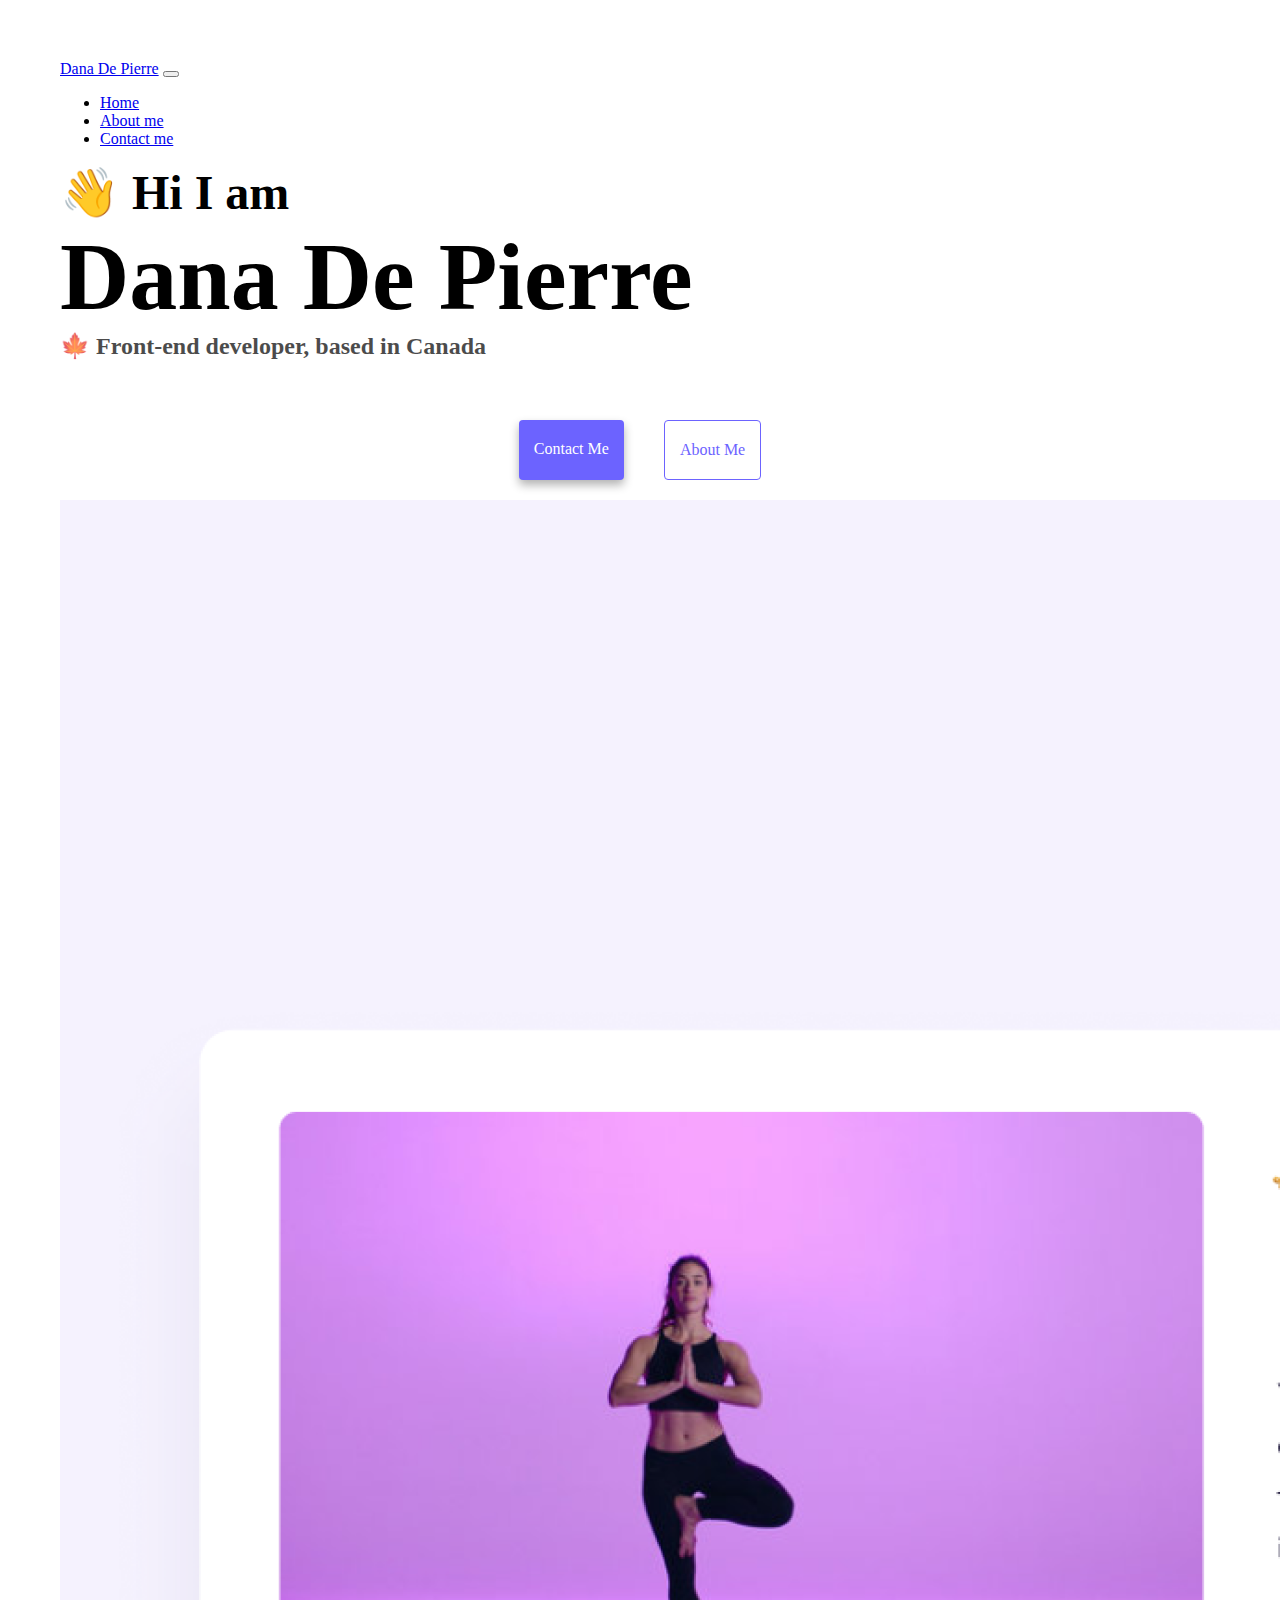
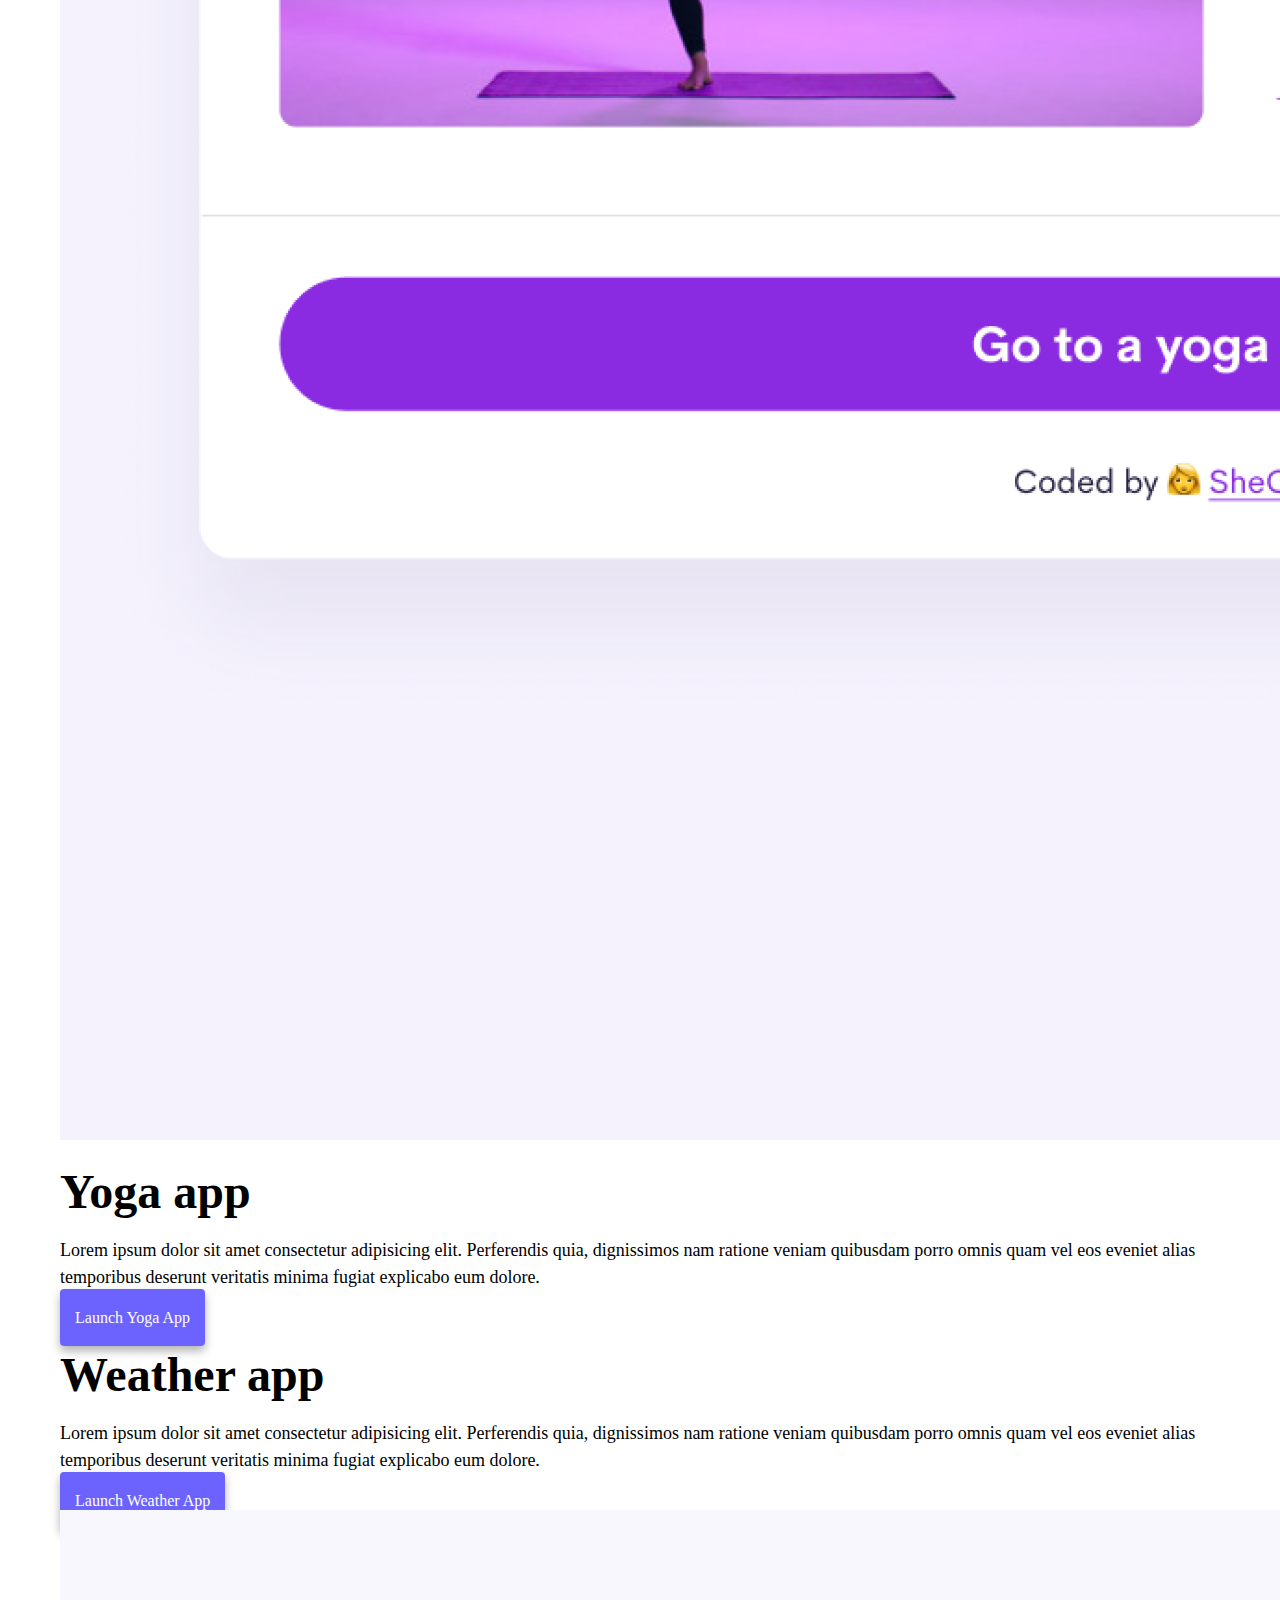
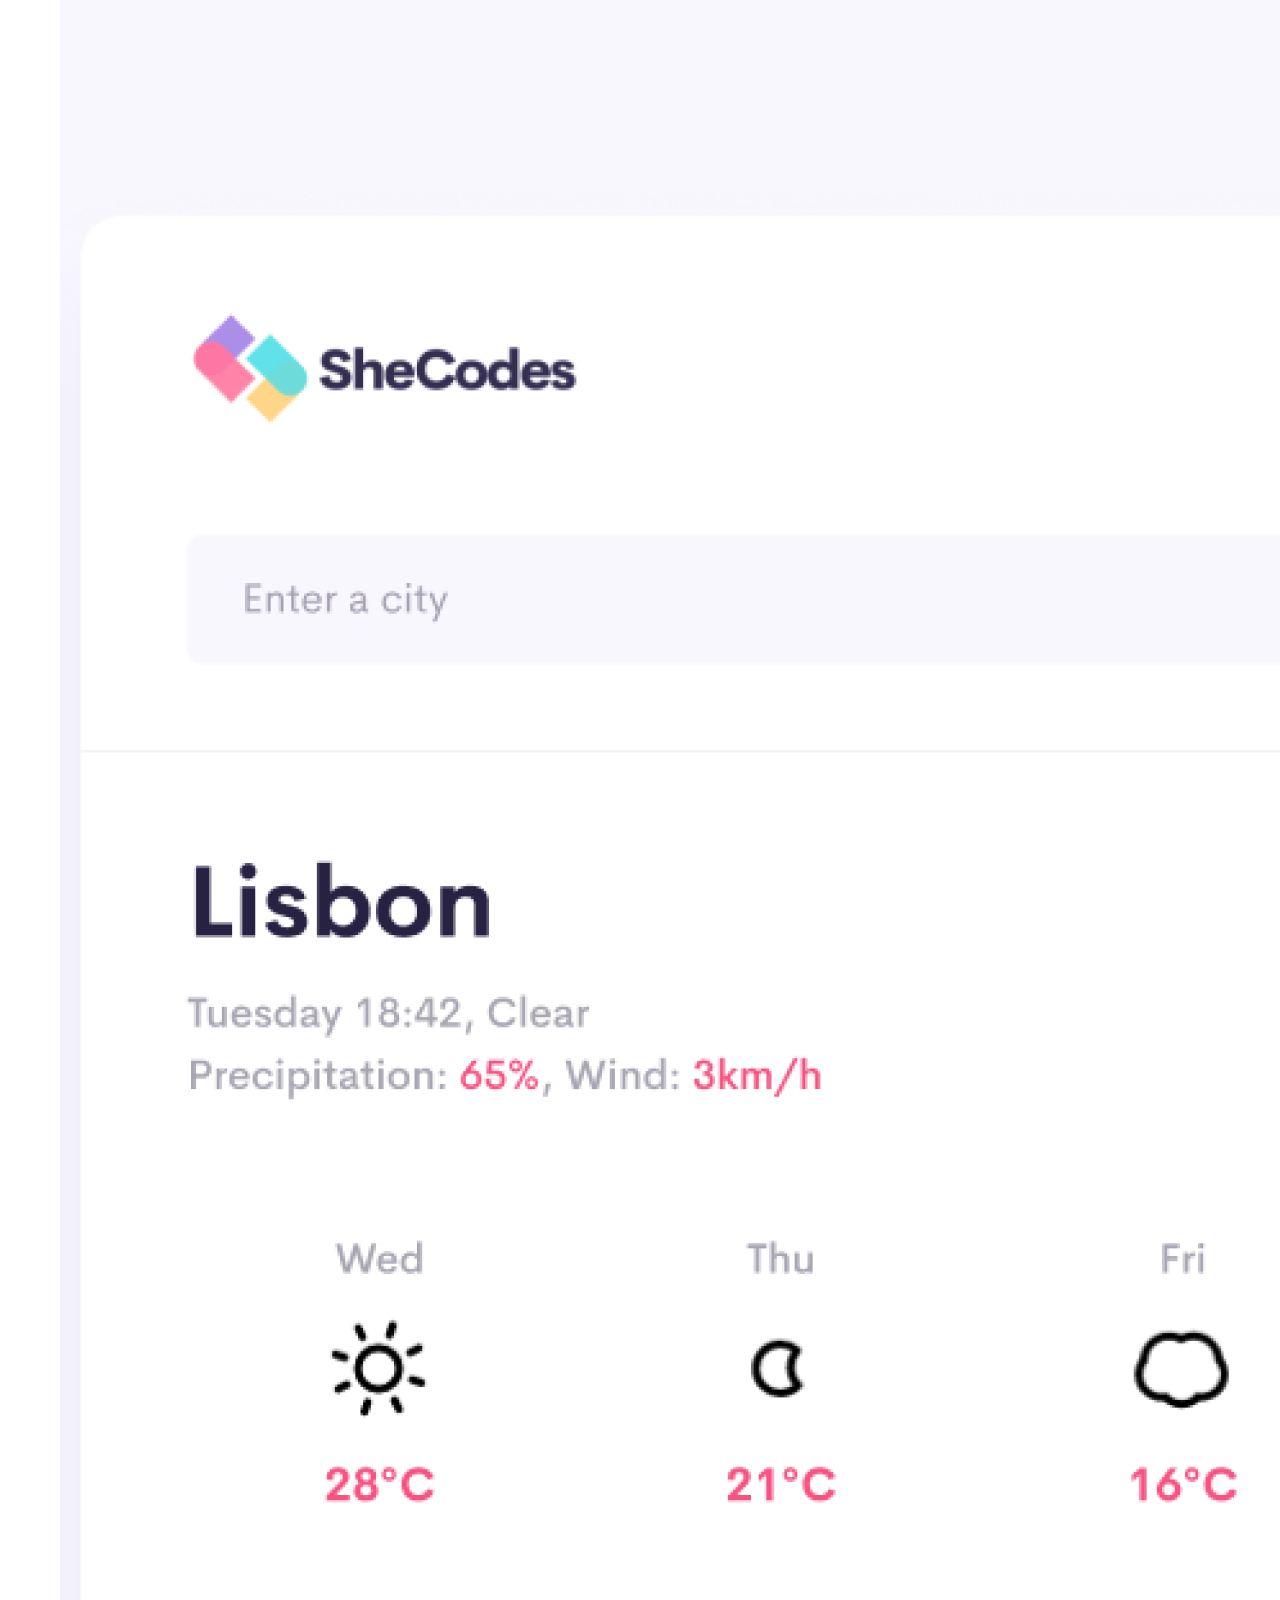
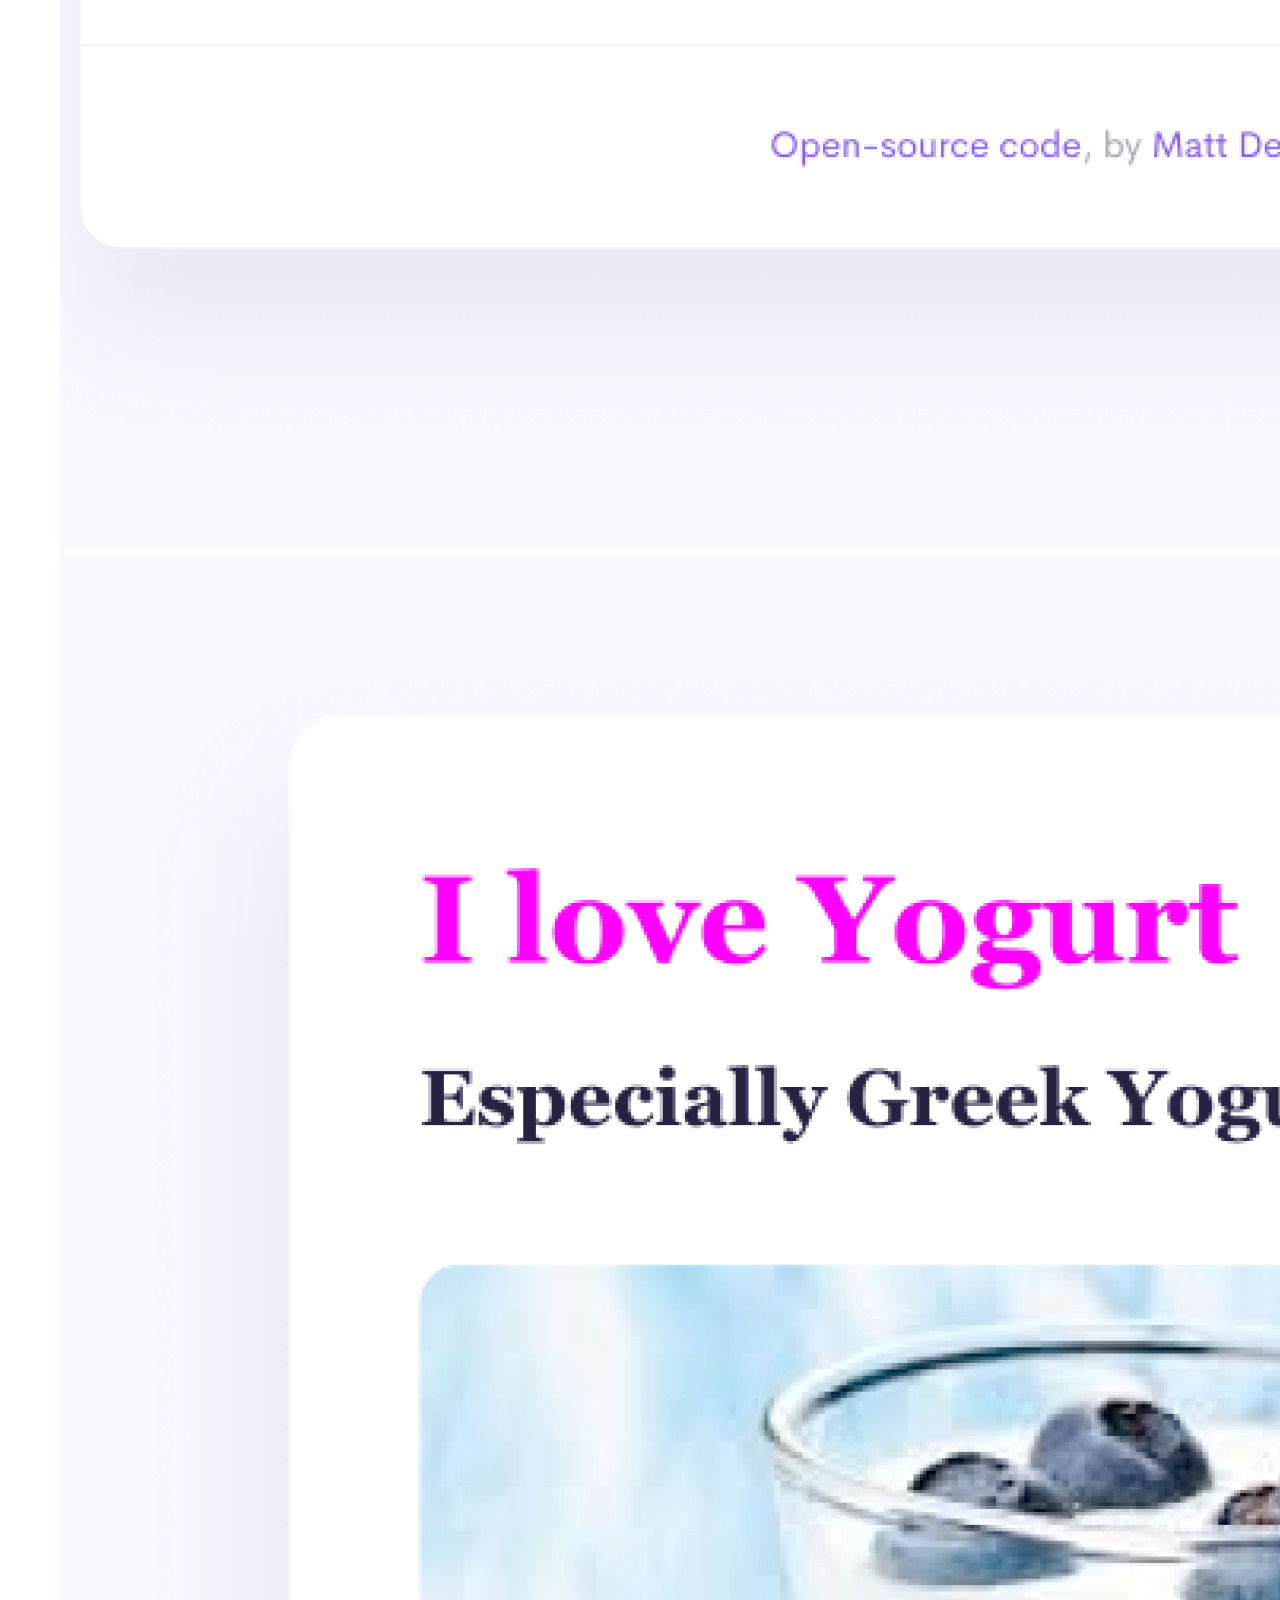
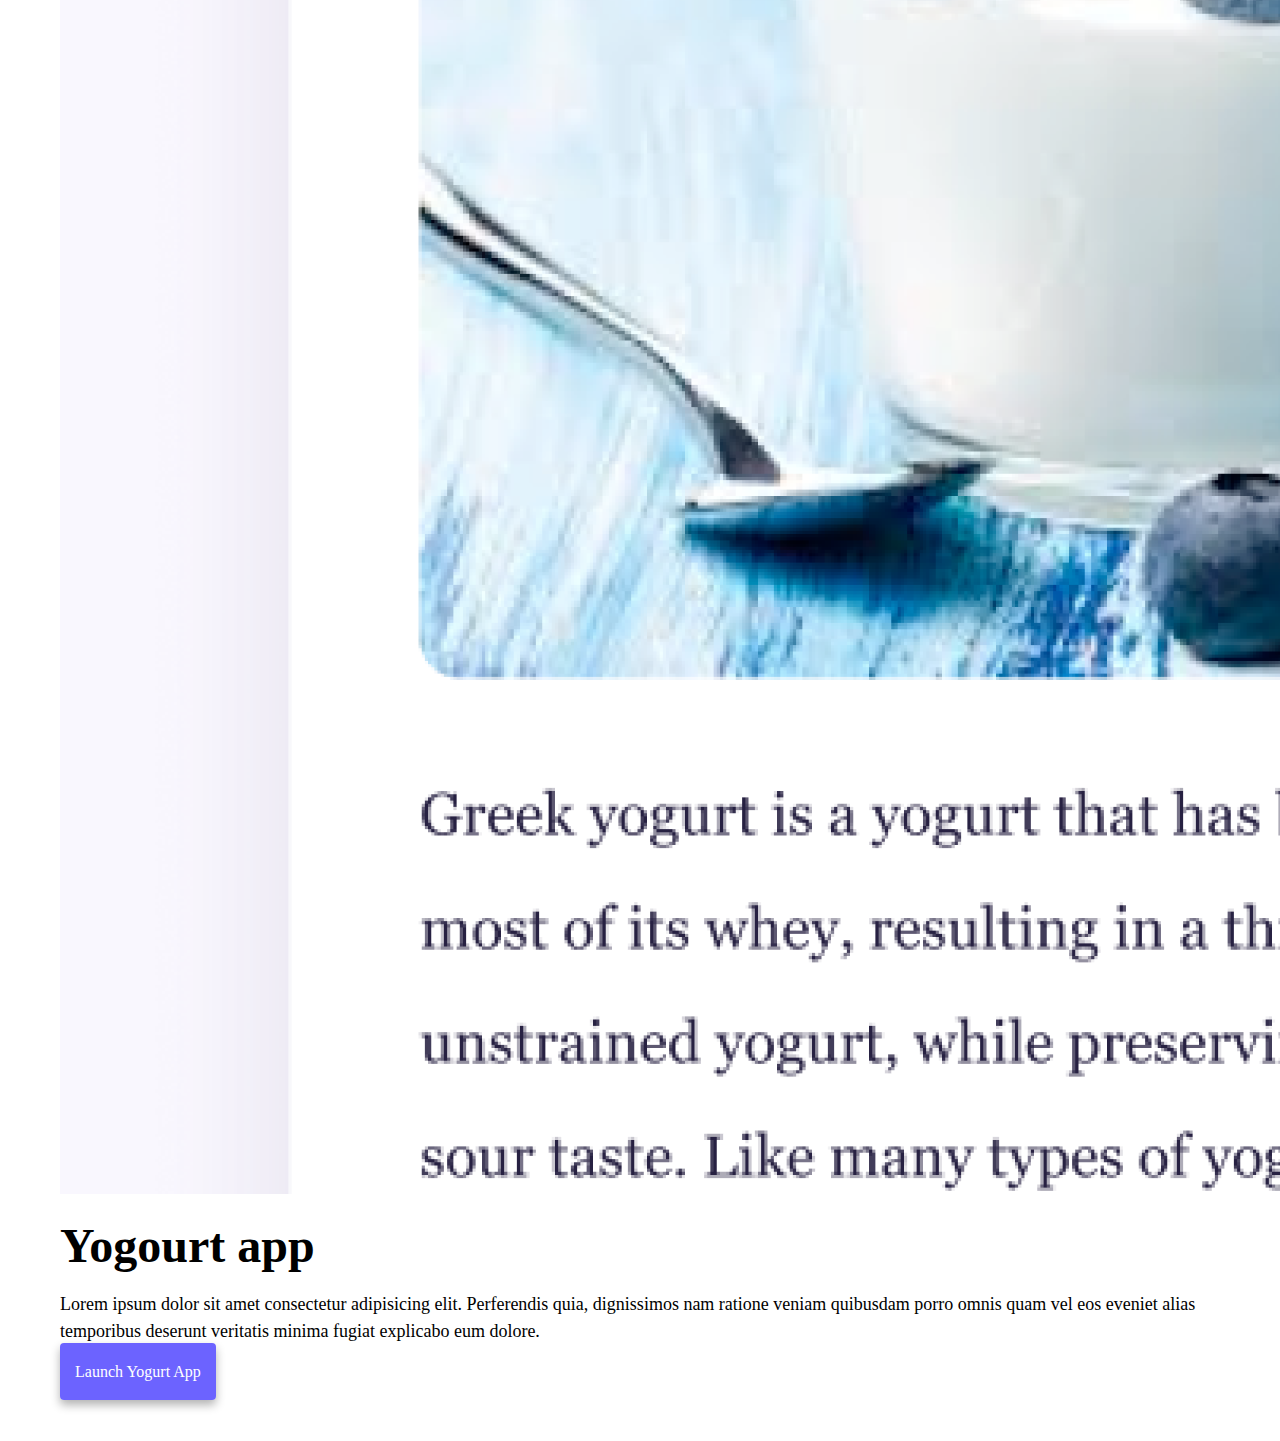
<file: index.html>
<!DOCTYPE html>
<html lang="en">
  <head>
    <link
      href="https://cdn.jsdelivr.net/npm/bootstrap@5.1.1/dist/css/bootstrap.min.css"
      rel="stylesheet"
      integrity="sha384-F3w7mX95PdgyTmZZMECAngseQB83DfGTowi0iMjiWaeVhAn4FJkqJByhZMI3AhiU"
      crossorigin="anonymous"
    />
    <script
      src="https://cdn.jsdelivr.net/npm/bootstrap@5.1.1/dist/js/bootstrap.bundle.min.js"
      integrity="sha384-/bQdsTh/da6pkI1MST/rWKFNjaCP5gBSY4sEBT38Q/9RBh9AH40zEOg7Hlq2THRZ"
      crossorigin="anonymous"
    ></script>
    <meta charset="UTF-8" />
    <meta http-equiv="X-UA-Compatible" content="IE=edge" />
    <meta name="viewport" content="width=device-width, initial-scale=1.0" />
    <title>Dana De Pierre</title>
    <link rel="stylesheet" href="style.css" />
  </head>
  <body>
    <nav class="navbar navbar-expand-lg navbar-light bg-light fixed-top">
      <div class="container-fluid">
        <a class="navbar-brand" href="#">Dana De Pierre</a>
        <button
          class="navbar-toggler"
          type="button"
          data-bs-toggle="collapse"
          data-bs-target="#navbarNav"
          aria-controls="navbarNav"
          aria-expanded="false"
          aria-label="Toggle navigation"
        >
          <span class="navbar-toggler-icon"></span>
        </button>
        <div class="collapse navbar-collapse" id="navbarNav">
          <ul class="navbar-nav">
            <li class="nav-item">
              <a class="nav-link active" aria-current="page" href="index.html"
                >Home</a
              >
            </li>
            <li class="nav-item">
              <a class="nav-link" href="about.html">About me</a>
            </li>
            <li class="nav-item">
              <a class="nav-link" href="about.html#contact">Contact me</a>
            </li>
          </ul>
        </div>
      </div>
    </nav>
    <h2 class="text-center">👋 Hi I am</h2>
    <h1 class="text-center">Dana De Pierre</h1>
    <h3 class="text-center">🍁 Front-end developer, based in Canada</h3>
    <div class="navigation-links mb-5">
      <a href="about.html#contact" class="contact-link">Contact me</a>
      <a href="about.html" class="about-link">About me</a>
    </div>
    <div class="container">
      <div class="row">
        <div class="col-6">
          <img
            src="images/yoga.png"
            class="img-fluid mb-5 rounded"
            alt="yoga"
          />
        </div>
        <div class="col-6">
          <h2 class="app-title">Yoga app</h2>
          <p>
            Lorem ipsum dolor sit amet consectetur adipisicing elit. Perferendis
            quia, dignissimos nam ratione veniam quibusdam porro omnis quam vel
            eos eveniet alias temporibus deserunt veritatis minima fugiat
            explicabo eum dolore.
          </p>
          <div class="mt-5 p-2">
            <a href="#" class="yoga-link">Launch Yoga app</a>
          </div>
        </div>
      </div>
      <div class="row">
        <div class="col-6">
          <h2 class="app-title">Weather app</h2>
          <p>
            Lorem ipsum dolor sit amet consectetur adipisicing elit. Perferendis
            quia, dignissimos nam ratione veniam quibusdam porro omnis quam vel
            eos eveniet alias temporibus deserunt veritatis minima fugiat
            explicabo eum dolore.
          </p>
          <div class="mt-5 p-2">
            <a href="#" class="weather-link">Launch Weather app</a>
          </div>
        </div>
        <div class="col-sm-6">
          <img
            src="images/weather.png"
            class="img-fluid mb-5 rounded"
            alt="Weather"
          />
        </div>
      </div>
      <div class="row">
        <div class="col-sm-6">
          <img
            src="images/yogurt.png"
            class="img-fluid mb-5 rounded"
            alt="yoga"
          />
        </div>
        <div class="col-sm-6">
          <h2 class="app-title">Yogourt app</h2>
          <p>
            Lorem ipsum dolor sit amet consectetur adipisicing elit. Perferendis
            quia, dignissimos nam ratione veniam quibusdam porro omnis quam vel
            eos eveniet alias temporibus deserunt veritatis minima fugiat
            explicabo eum dolore.
          </p>
          <div class="mt-5 p-2">
            <a href="#" class="yogurt-link">Launch Yogurt app</a>
          </div>
        </div>
      </div>
    </div>
  </body>
</html>
</file>
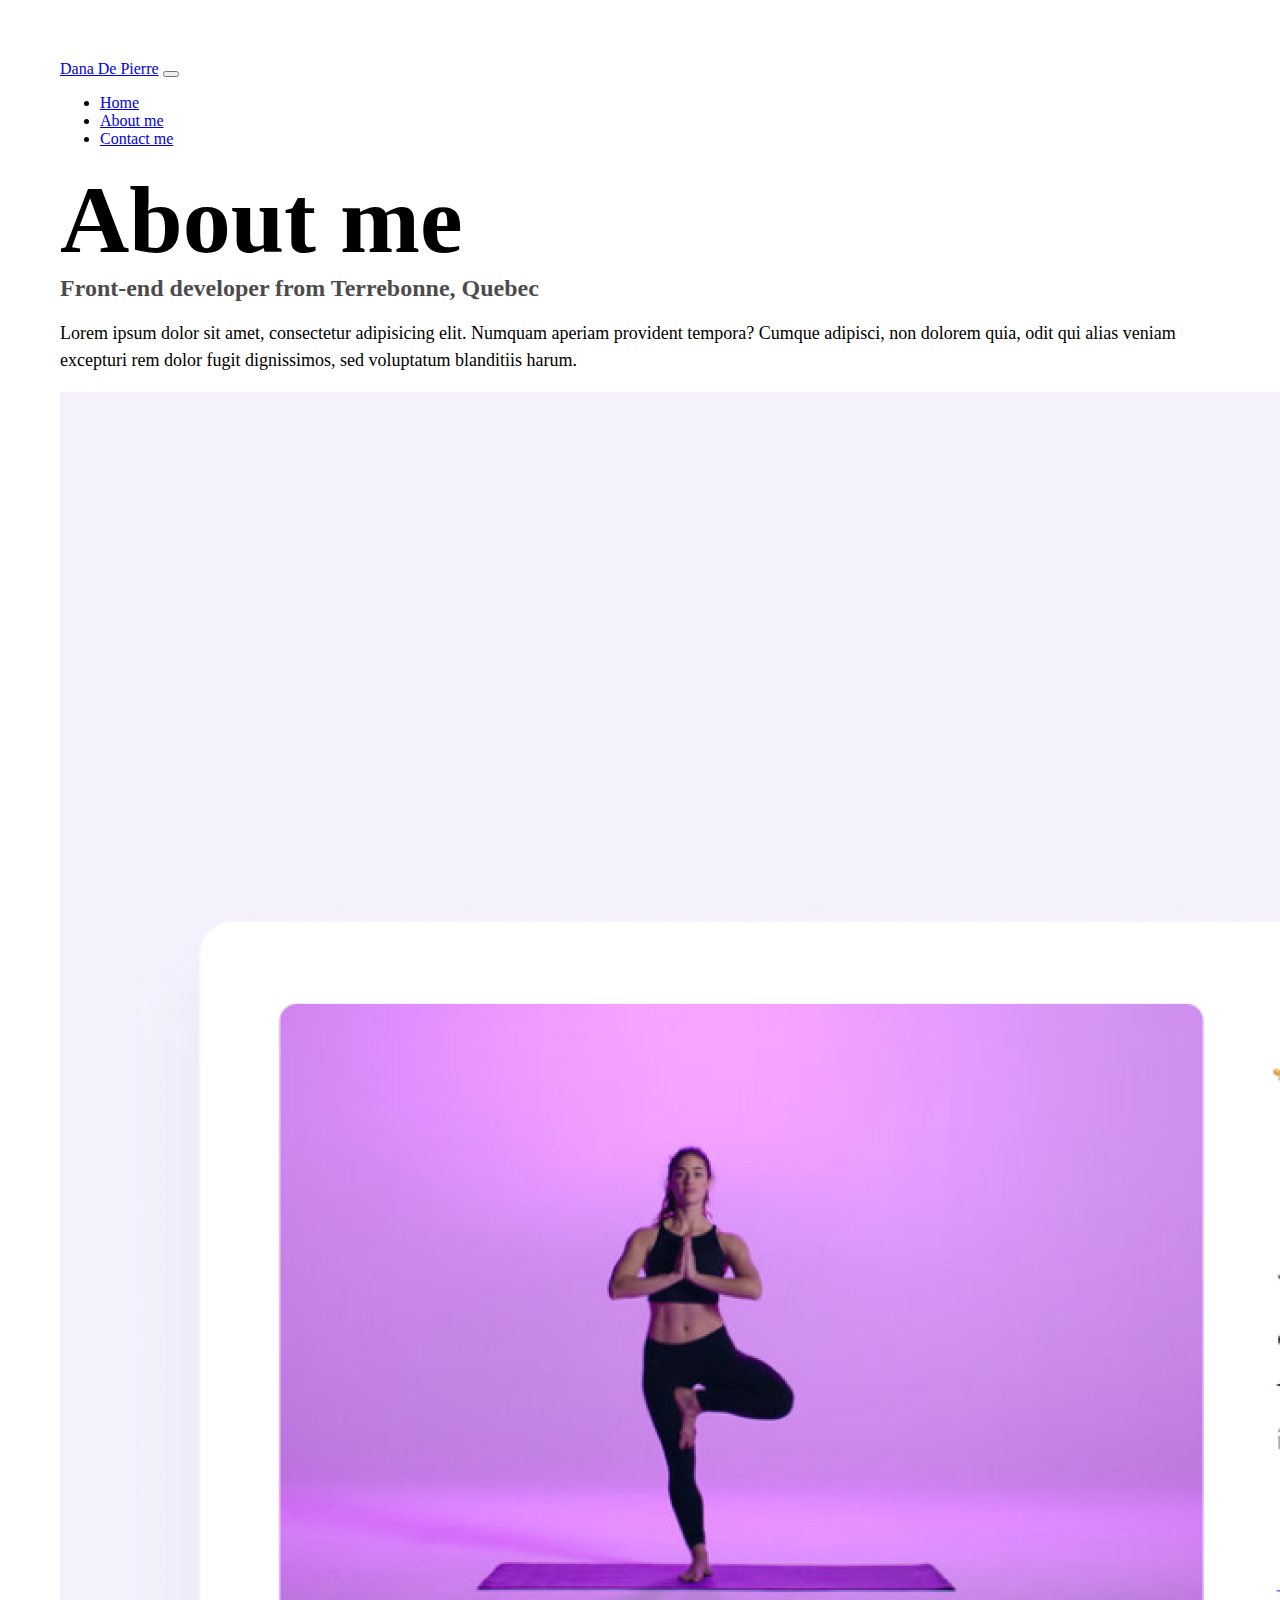
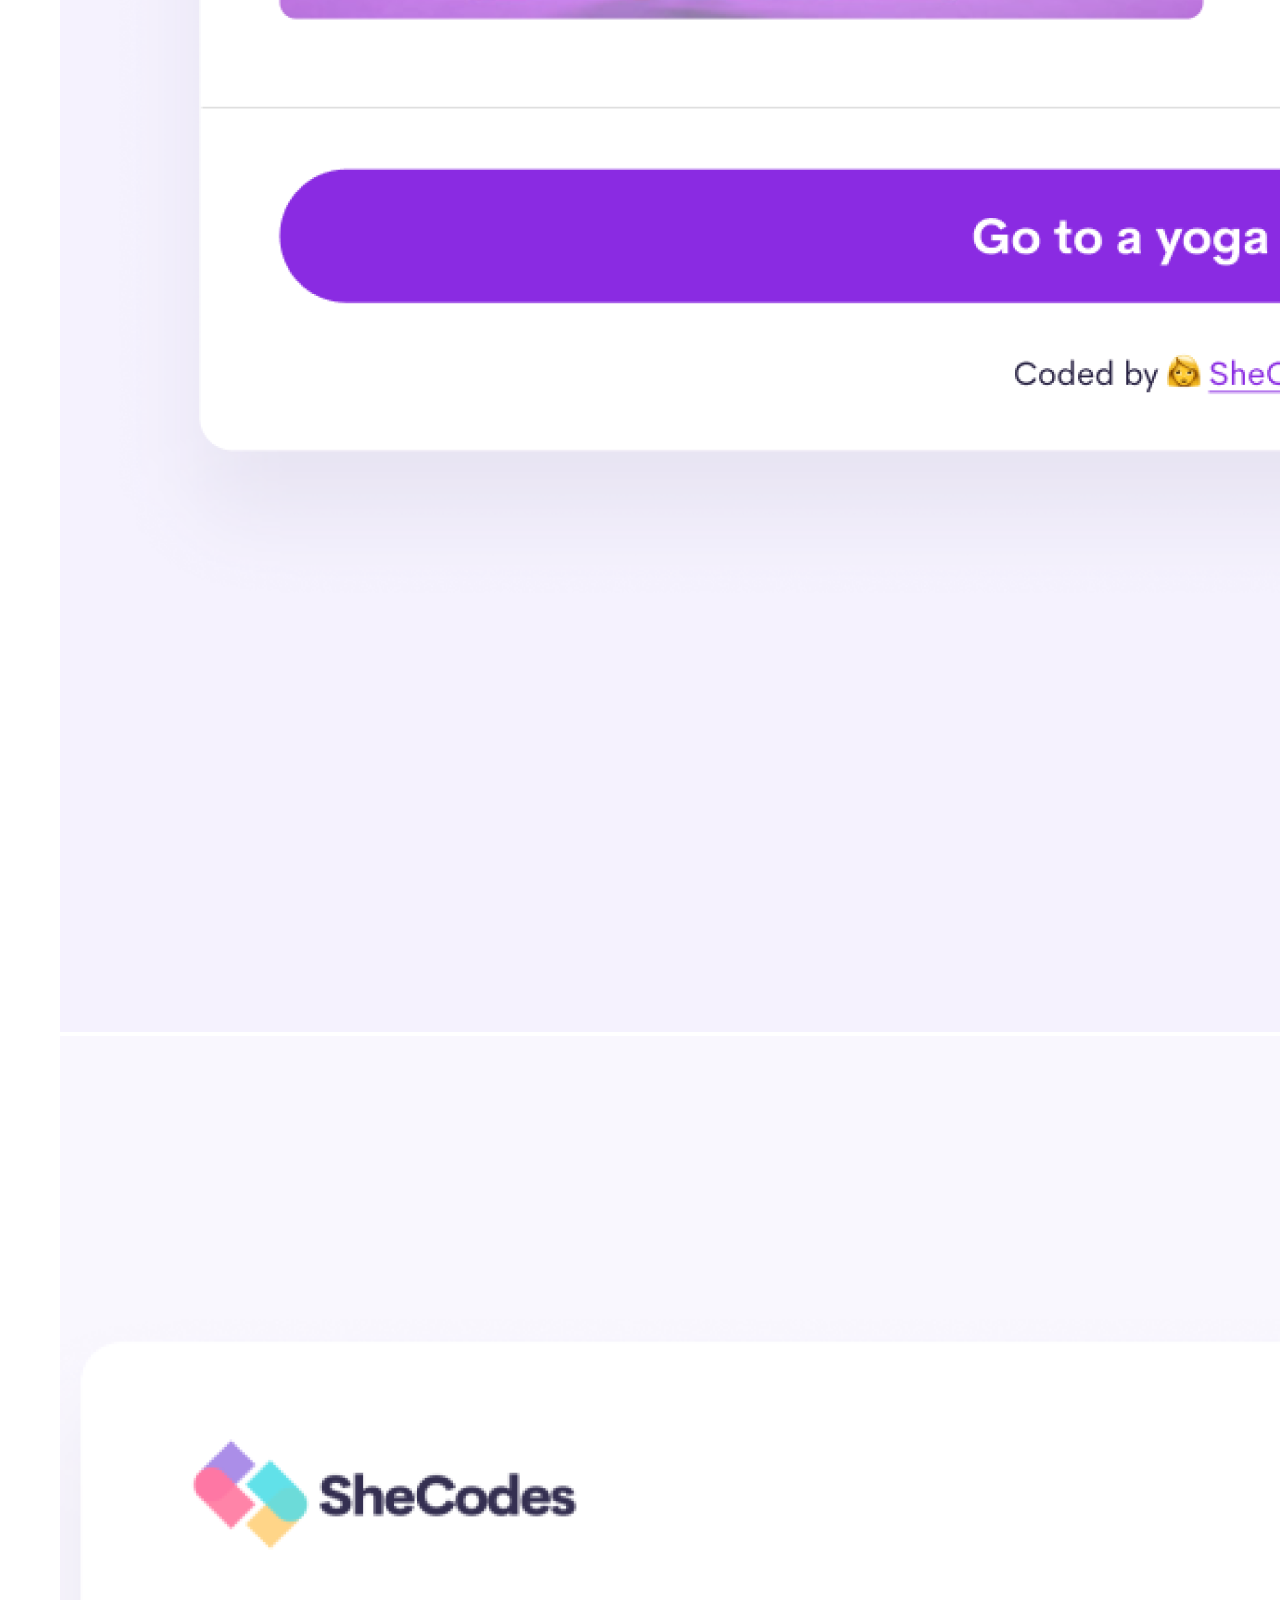
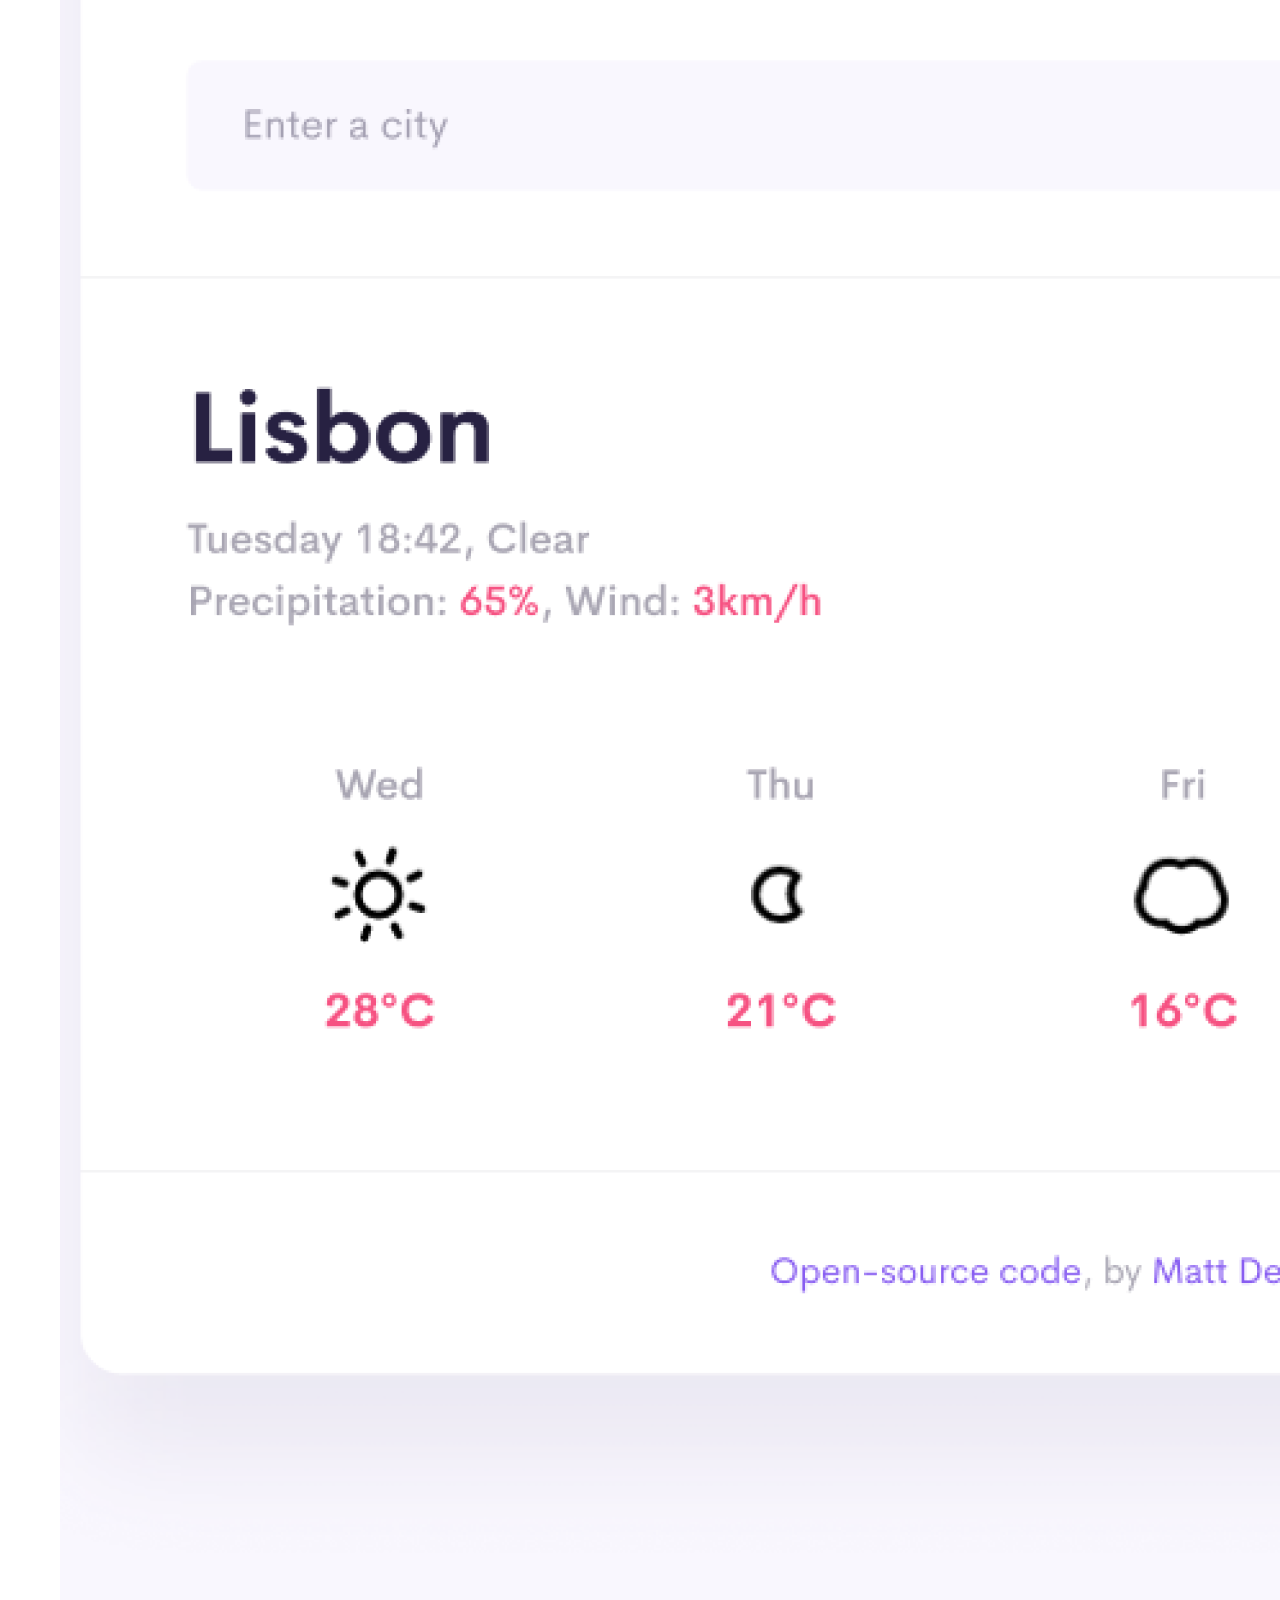
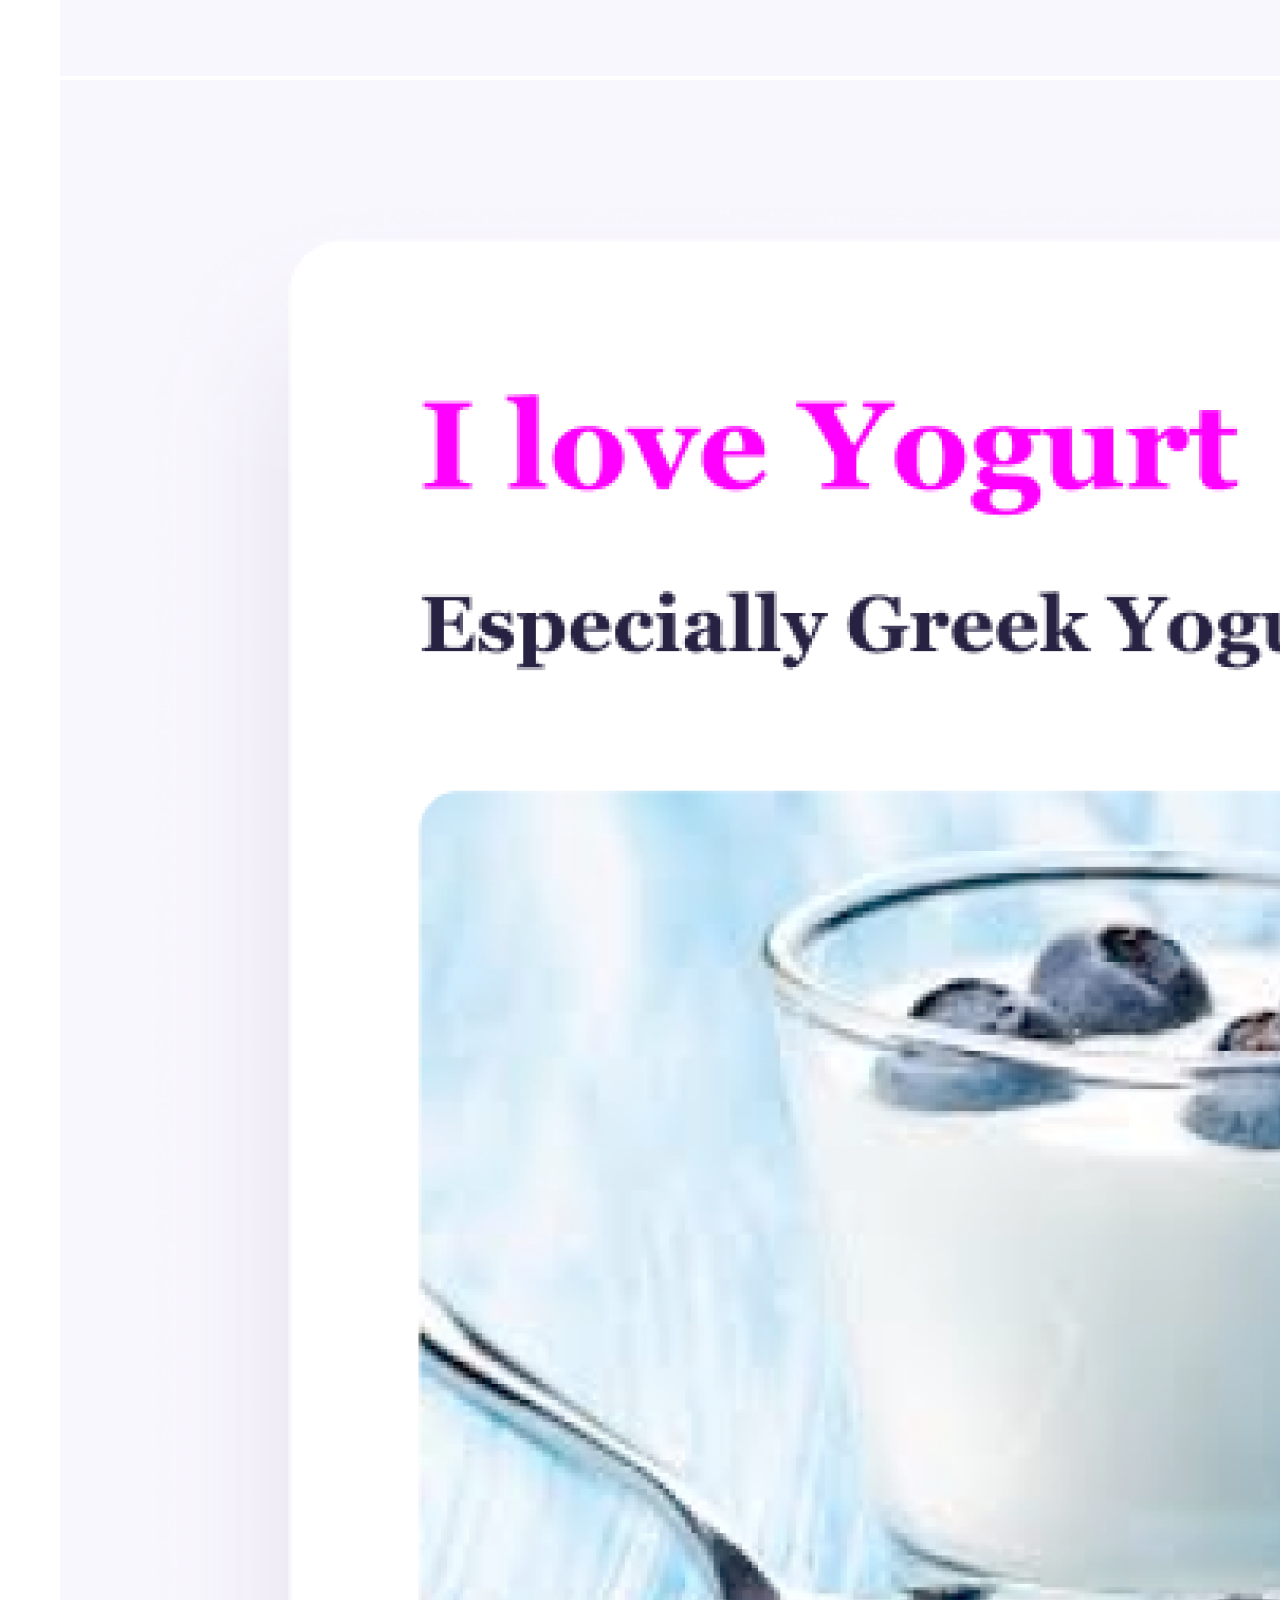
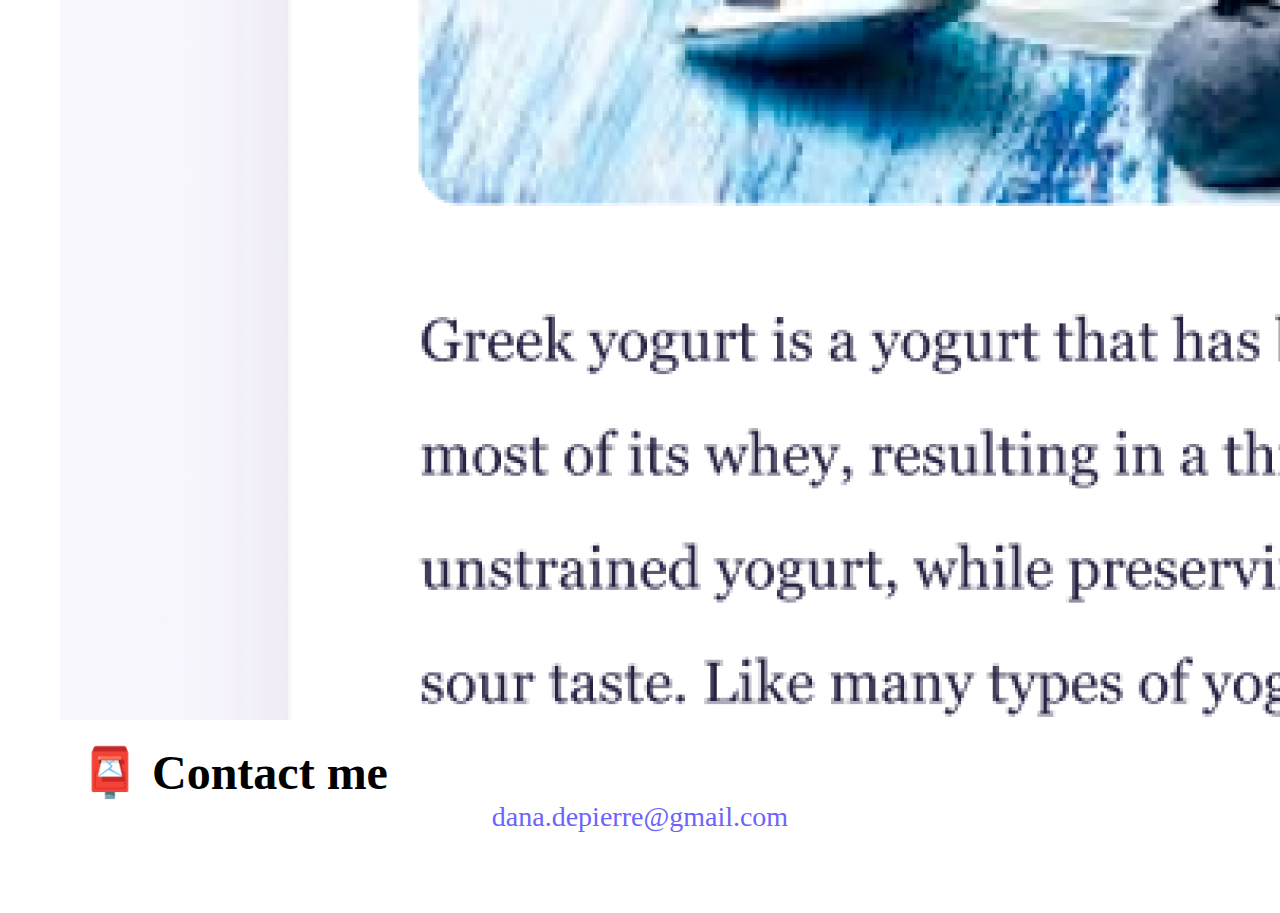
<file: about.html>
<!DOCTYPE html>
<html lang="en">
  <head>
    <link
      href="https://cdn.jsdelivr.net/npm/bootstrap@5.1.1/dist/css/bootstrap.min.css"
      rel="stylesheet"
      integrity="sha384-F3w7mX95PdgyTmZZMECAngseQB83DfGTowi0iMjiWaeVhAn4FJkqJByhZMI3AhiU"
      crossorigin="anonymous"
    />
    <script
      src="https://cdn.jsdelivr.net/npm/bootstrap@5.1.1/dist/js/bootstrap.bundle.min.js"
      integrity="sha384-/bQdsTh/da6pkI1MST/rWKFNjaCP5gBSY4sEBT38Q/9RBh9AH40zEOg7Hlq2THRZ"
      crossorigin="anonymous"
    ></script>
    <meta charset="UTF-8" />
    <meta http-equiv="X-UA-Compatible" content="IE=edge" />
    <meta name="viewport" content="width=device-width, initial-scale=1.0" />
    <link rel="stylesheet" href="style.css" />
    <title>About Dana De Pierre</title>
  </head>
  <body>
    <nav class="navbar navbar-expand-lg navbar-light bg-light fixed-top">
      <div class="container-fluid">
        <a class="navbar-brand" href="#">Dana De Pierre</a>
        <button
          class="navbar-toggler"
          type="button"
          data-bs-toggle="collapse"
          data-bs-target="#navbarNav"
          aria-controls="navbarNav"
          aria-expanded="false"
          aria-label="Toggle navigation"
        >
          <span class="navbar-toggler-icon"></span>
        </button>
        <div class="collapse navbar-collapse" id="navbarNav">
          <ul class="navbar-nav">
            <li class="nav-item">
              <a class="nav-link active" aria-current="page" href="index.html"
                >Home</a
              >
            </li>
            <li class="nav-item">
              <a class="nav-link" href="about.html">About me</a>
            </li>
            <li class="nav-item">
              <a class="nav-link" href="about.html#contact">Contact me</a>
            </li>
          </ul>
        </div>
      </div>
    </nav>
    <h1 class="text-center">About me</h1>
    <h3 class="text-center">Front-end developer from Terrebonne, Quebec</h3>
    <div>
      <p>
        Lorem ipsum dolor sit amet, consectetur adipisicing elit. Numquam
        aperiam provident tempora? Cumque adipisci, non dolorem quia, odit qui
        alias veniam excepturi rem dolor fugit dignissimos, sed voluptatum
        blanditiis harum.
      </p>
    </div>
    <div class="container">
      <div class="row">
        <div class="col-sm-4">
          <img
            src="images/yoga.png"
            class="img-fluid p-2 shadow rounded"
            alt="yoga"
          />
        </div>
        <div class="col-sm-4">
          <img
            src="images/weather.png"
            class="img-fluid p-2 shadow rounded"
            alt="weather"
          />
        </div>
        <div class="col-sm-4">
          <img
            src="images/yogurt.png"
            class="img-fluid p-2 shadow rounded"
            alt="yogurt"
          />
        </div>
      </div>
    </div>
    <div id="contact">
      <h2 class="text-center">📮 Contact me</h2>
      <a href="mailto:dana.depierre@gmail.com" class="email-link">
        dana.depierre@gmail.com
      </a>
    </div>
  </body>
</html>
</file>
<file: style.css>
:root {
  --primary-color: #6c63ff;
  --secondary-color: #f5f2fe;
  --box-shadow: 0 5px 10px rgba(0, 0, 0, 0.3);
}
body {
  margin: 60px;
}
h1,
h2,
h3 {
  margin: 0;
}

h1 {
  font-size: 96px;
}

h2 {
  font-size: 48px;
}

h3 {
  font-size: 24px;
  opacity: 0.7;
}
p {
  font-size: 18px;
  line-height: 1.5;
}
.navigation-links {
  display: flex;
  margin-top: 40px;
  justify-content: center;
}

.navigation-links a {
  margin: 20px;
  border-radius: 4px;
  padding: 20px 15px;
  text-decoration: none;
  text-transform: capitalize;
}

.contact-link {
  background: var(--primary-color);
  box-shadow: var(--box-shadow);
  color: white;
}

.about-link {
  color: var(--primary-color);
  border: 1px solid var(--primary-color);
}

.homepage-link {
  color: var(--primary-color);
  text-align: center;
  display: block;
}
.yoga-link,
.weather-link,
.yogurt-link {
  border-radius: 4px;
  padding: 20px 15px;
  text-decoration: none;
  text-transform: capitalize;
  background: var(--primary-color);
  box-shadow: var(--box-shadow);
  color: white;
}
.app-title {
  display: flex;
  justify-content: left;
  padding-top: 20px;
}

.about-paragraphs {
  display: flex;
  margin: 30px 0;
}

.about-paragraphs p {
  margin: 10px;
}

.email-link {
  display: flex;
  justify-content: center;
  color: var(--primary-color);
  font-size: 28px;
  text-decoration: none;
}

.email-link:hover {
  text-decoration: underline;
}
#contact {
  padding: 20px;
}
</file>
